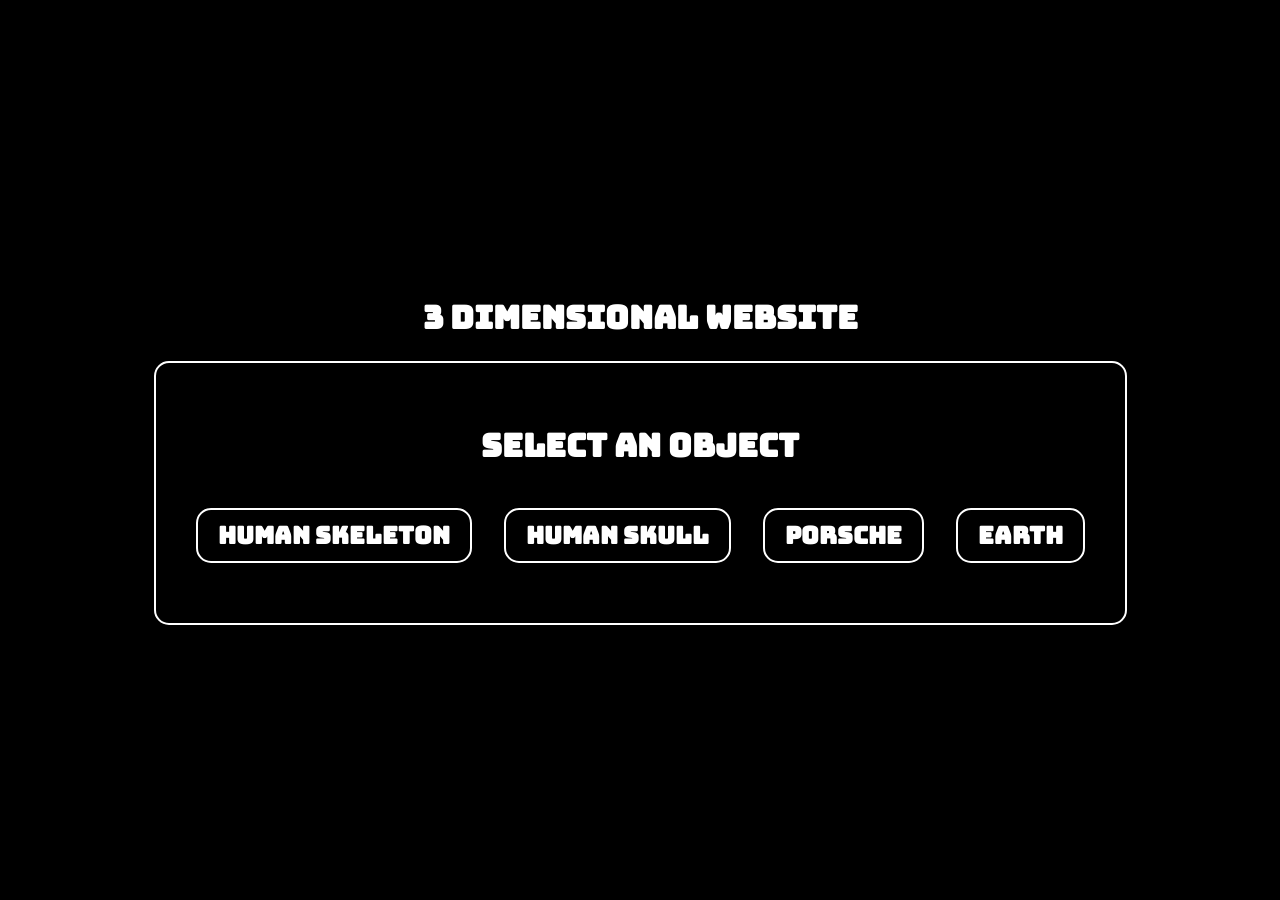
<file: index.html>
<!DOCTYPE html>
<html lang="en">
<head>
    <meta charset="UTF-8">
    <meta name="viewport" content="width=device-width, initial-scale=1.0">
    <title>3D Website</title>
    <style>
    @font-face {
        font-family: bungee;
        src: url(Bungee-font/Bungee-Regular.ttf);
    }

    body{
        display: flex;
        justify-content: center;
        align-items: center;
        height: 100vh;
        margin: 0;
        padding: 0;
        background: black;
        font-family: bungee;
        color: white;
        flex-direction: column;
    }

    header{
        text-align: center;
    }

    .select{
        display: flex;
        flex-direction: column;
        justify-content: center;
        align-items: center;
        border: 2px solid white;
        padding: 40px;
        border-radius: 15px;
    }

    .options{
        display: flex;
        justify-content: center;
        align-items: center;
        gap: 2rem;
    }

    .options h2{
        cursor: pointer;
        transition: 0.3s ease;
        border: 2px solid white;
        border-radius: 15px;
        padding: 10px 20px;
    }

    a{
        text-decoration: none;
        color: white;
    }
    </style>
</head>
<body>
    <header>
        <h1>3 Dimensional Website</h1>
    </header>

    <main>
        <div class="select">
            <h1>Select An Object</h1>
            <div class="options">
                <h2>
                    <a href="skeleton.html">Human Skeleton</a>
                </h2>

                <h2>
                    <a href="skull.html">Human Skull</a>
                </h2>
                <h2>
                    <a href="porsche.html">Porsche</a>
                </h2>
                <h2>
                    <a href="earth.html">Earth</a>
                </h2>
            </div>
            
        </div>
    </main>
</body>
</html>
</file>
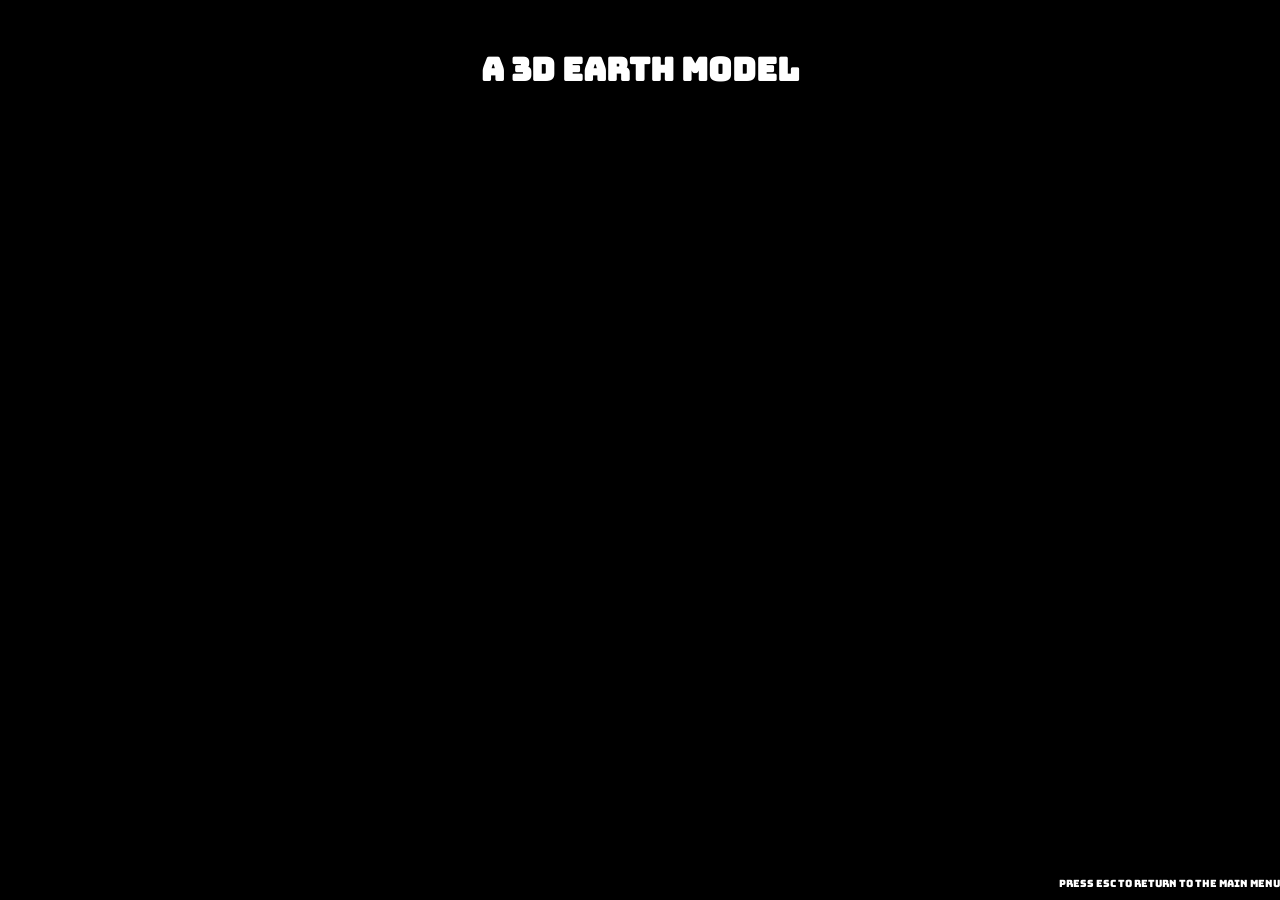
<file: earth.html>
<!DOCTYPE html>
<html lang="en">
<head>
    <meta charset="UTF-8">
    <meta name="viewport" content="width=device-width, initial-scale=1.0">
    <title>3d Earth Model</title>
    <link rel="stylesheet" href="style.css">
</head>
<body>
    <header>
        <h1>A 3d Earth Model</h1>
    </header>

    <main>
        <div id="human-skull">
            
        </div>
    </main>

    <p>Press esc to return to the main menu</p>

    <script type="module" src="earth.js"></script>
</body>
</html>
</file>
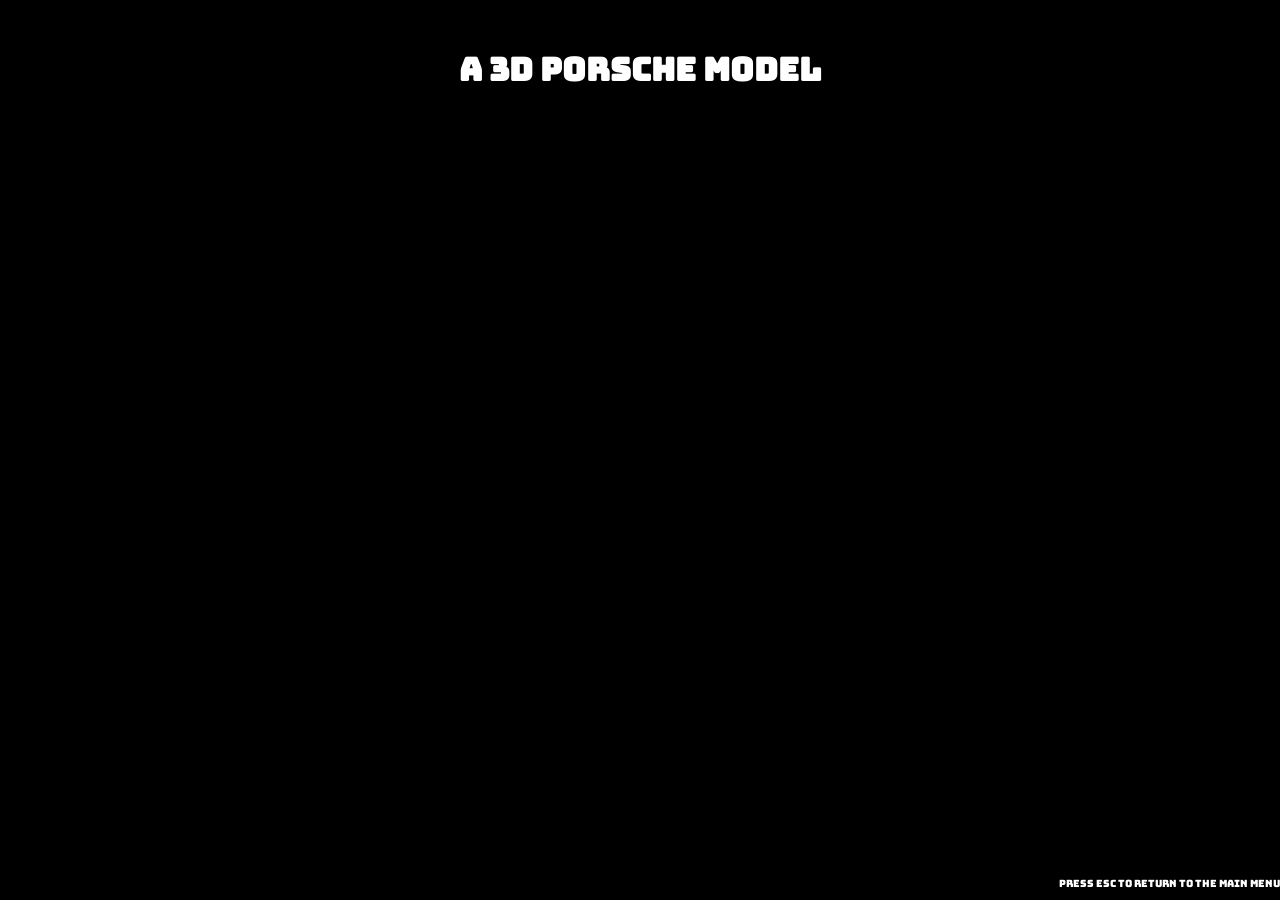
<file: porsche.html>
<!DOCTYPE html>
<html lang="en">
<head>
    <meta charset="UTF-8">
    <meta name="viewport" content="width=device-width, initial-scale=1.0">
    <title>3d Porsche Model</title>
    <link rel="stylesheet" href="style.css">
</head>
<body>
    <header>
        <h1>A 3d Porsche Model</h1>
    </header>

    <main>
        <div id="human-skull">
            
        </div>
    </main>

    <p>Press esc to return to the main menu</p>

    <script type="module" src="porsche.js"></script>
</body>
</html>
</file>
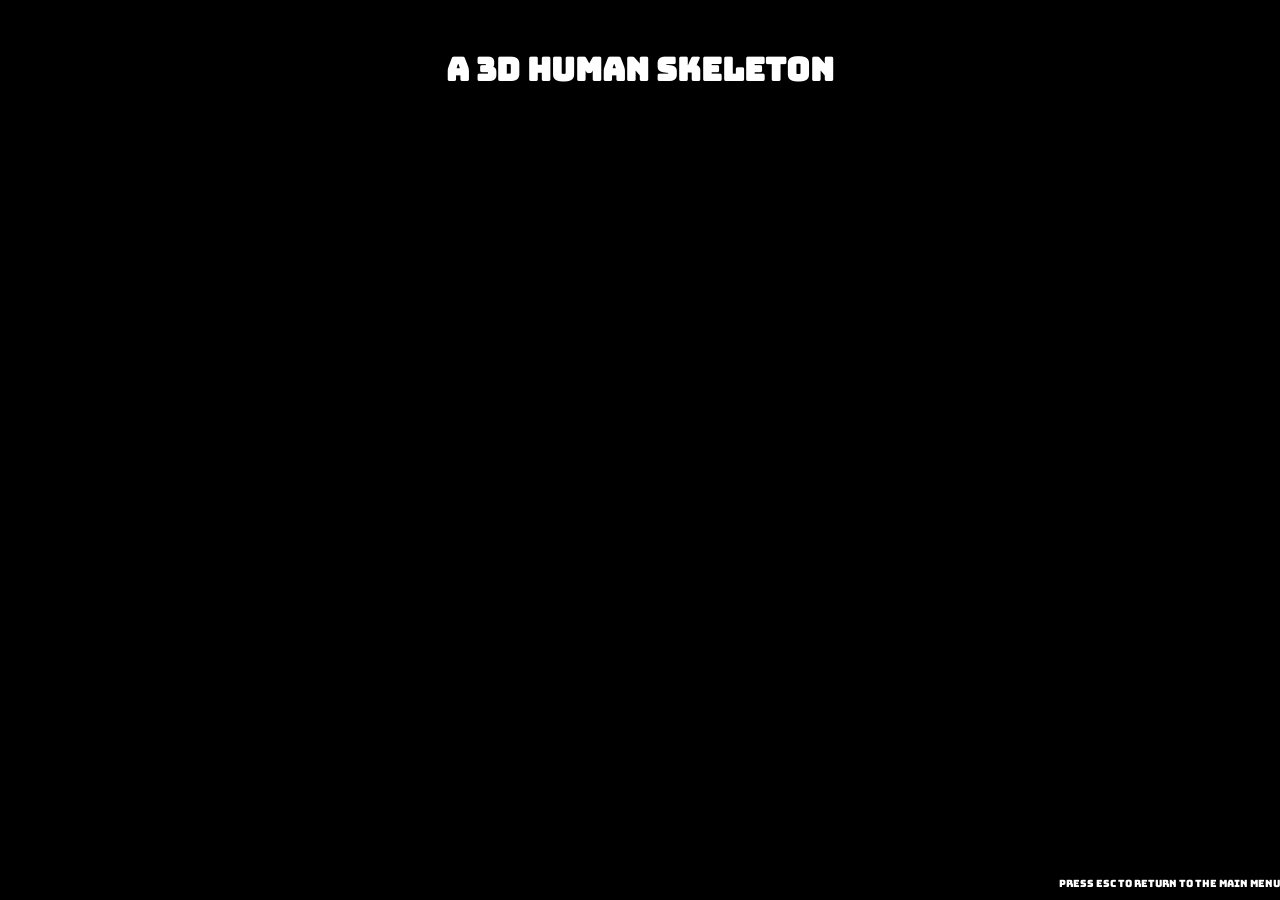
<file: skeleton.html>
<!DOCTYPE html>
<html lang="en">
<head>
    <meta charset="UTF-8">
    <meta name="viewport" content="width=device-width, initial-scale=1.0">
    <title>3d Human Skeleton</title>
    <link rel="stylesheet" href="style.css">
</head>
<body>
    <header>
        <h1>A 3d Human Skeleton</h1>
    </header>

    <main>
        <div id="human-skull">
            
        </div>
    </main>

    <p>Press esc to return to the main menu</p>

    <script type="module" src="skeleton.js"></script>
</body>
</html>
</file>
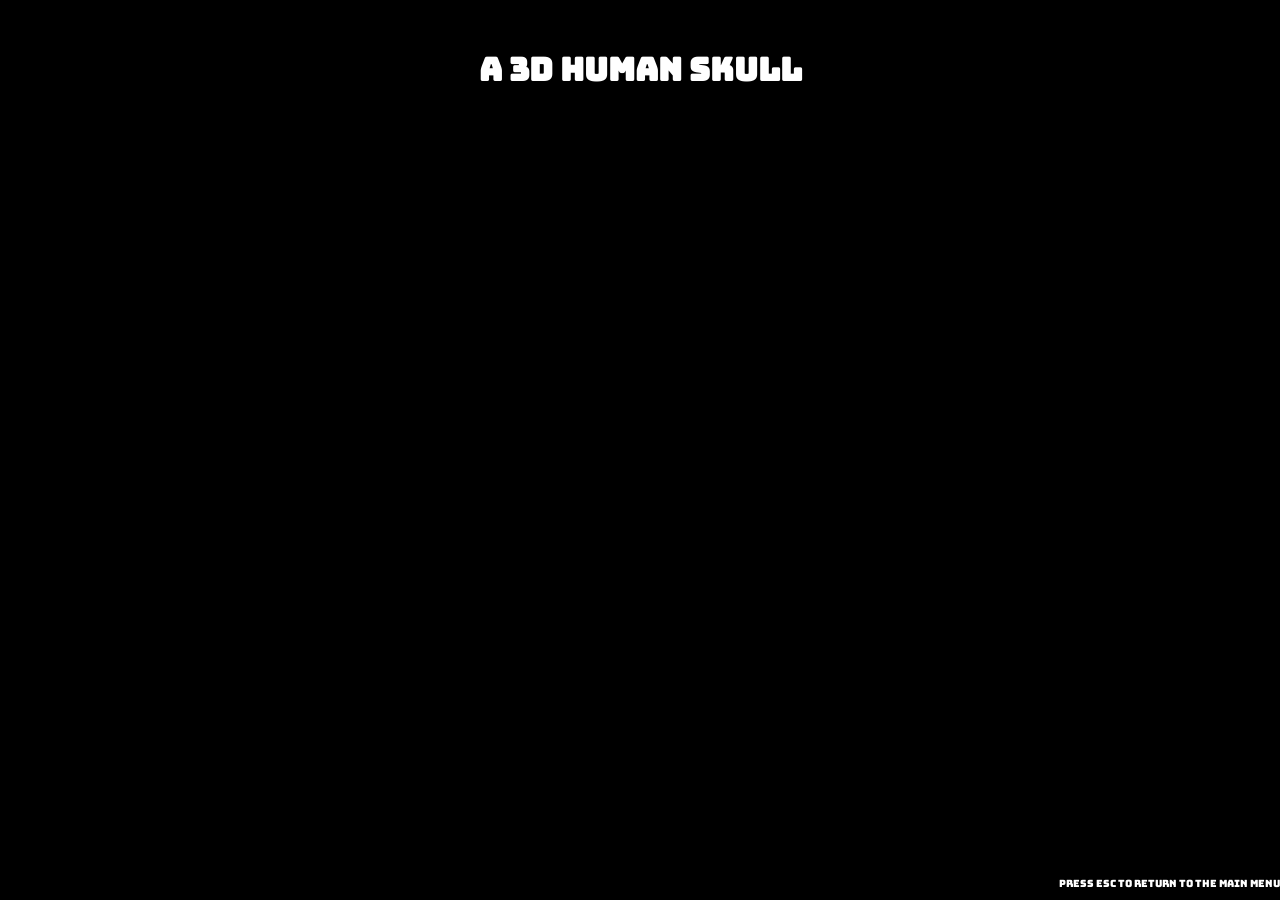
<file: skull.html>
<!DOCTYPE html>
<html lang="en">
<head>
    <meta charset="UTF-8">
    <meta name="viewport" content="width=device-width, initial-scale=1.0">
    <title>3d Human Skull</title>
    <link rel="stylesheet" href="style.css">
</head>
<body>
    <header>
        <h1>A 3d Human Skull</h1>
    </header>

    <main>
        <div id="human-skull">
            
        </div>
    </main>

    <p>Press esc to return to the main menu</p>

    <script type="module" src="skull.js"></script>
</body>
</html>
</file>
<file: style.css>
@font-face {
    font-family: bungee;
    src: url(Bungee-font/Bungee-Regular.ttf);
}

body{
    margin: 0;
    padding: 0;
    background: black;
    font-family: bungee;
    color: white;
}

header{
    margin-top: 3rem;
    text-align: center;
}

h1{
    font-size: 2rem;
    margin-top: 20px;
}

#human-skull canvas{
    width: 100vw ;
    height: 100vh ;
    position: absolute;
    top: 0;
    left: 0;
}

p{
    right: 0;
    bottom: 0;
    position: absolute;
    font-size: 10px;
}
</file>
